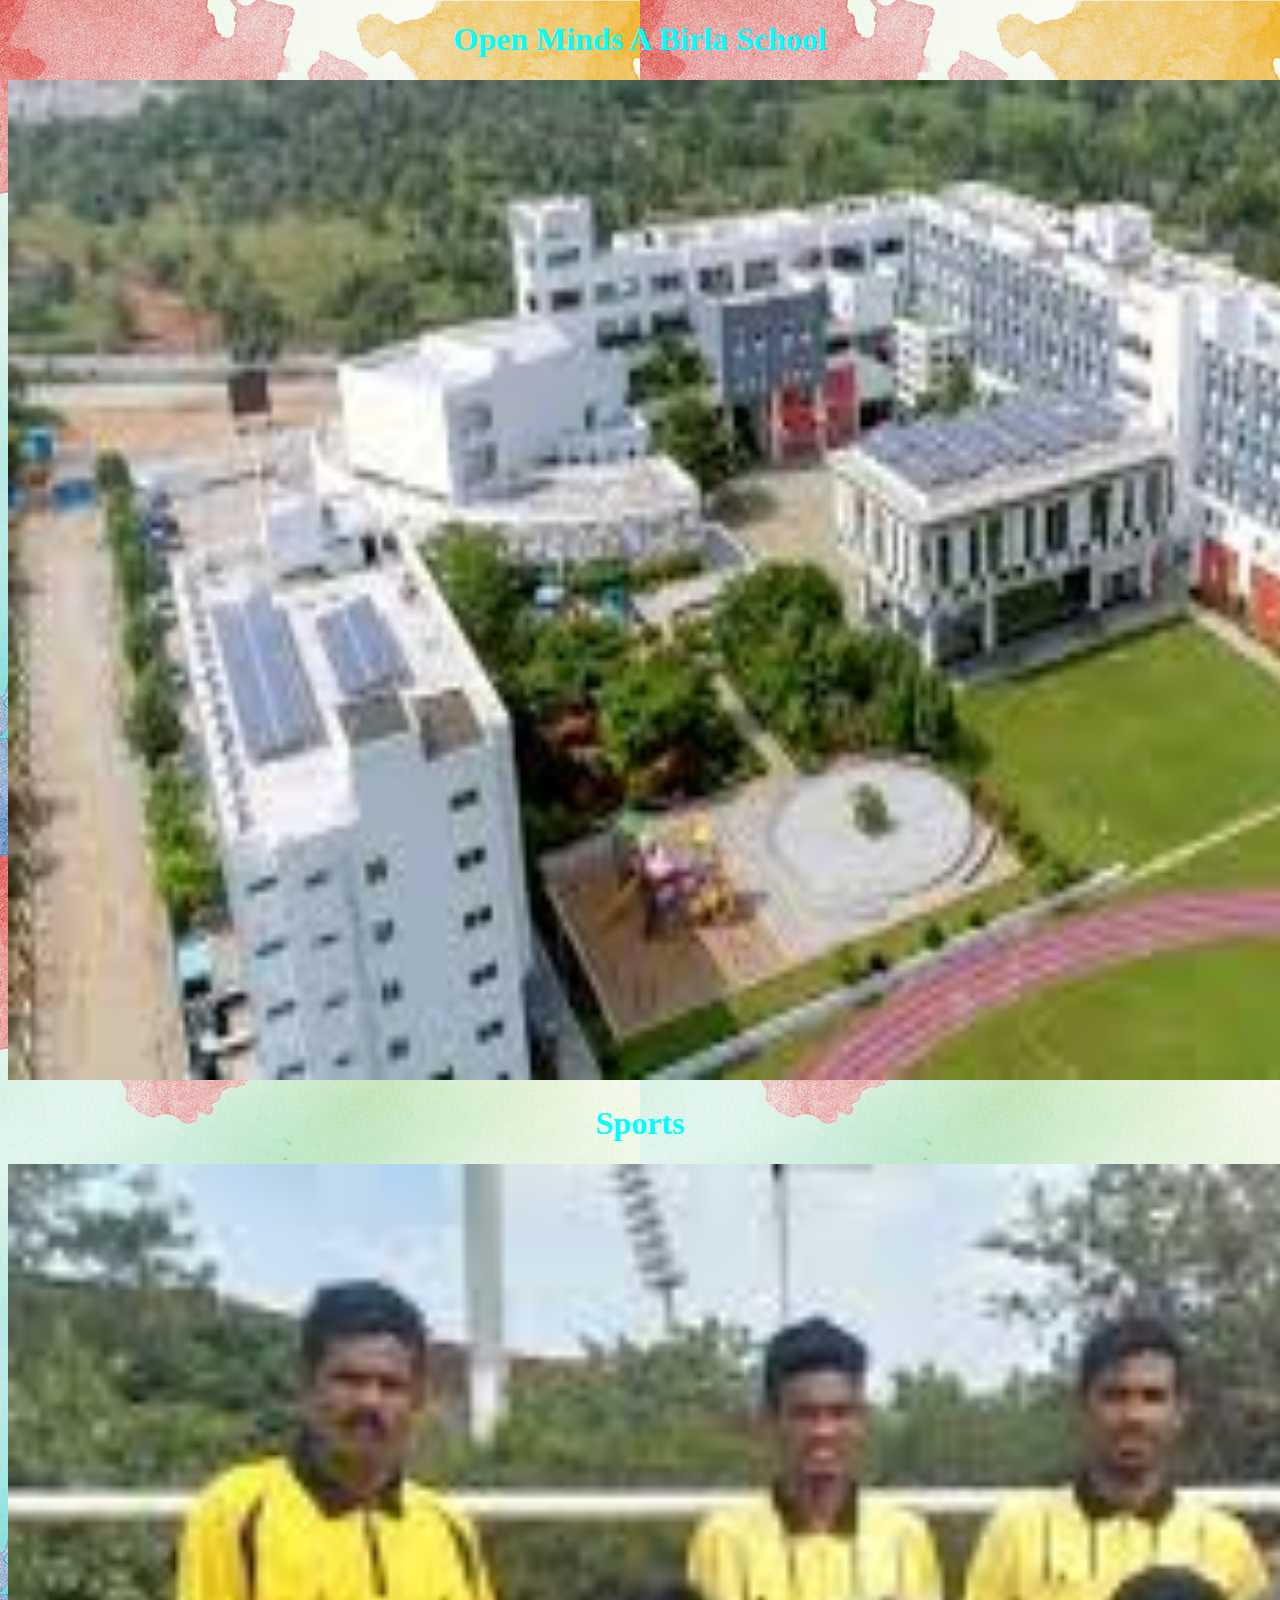
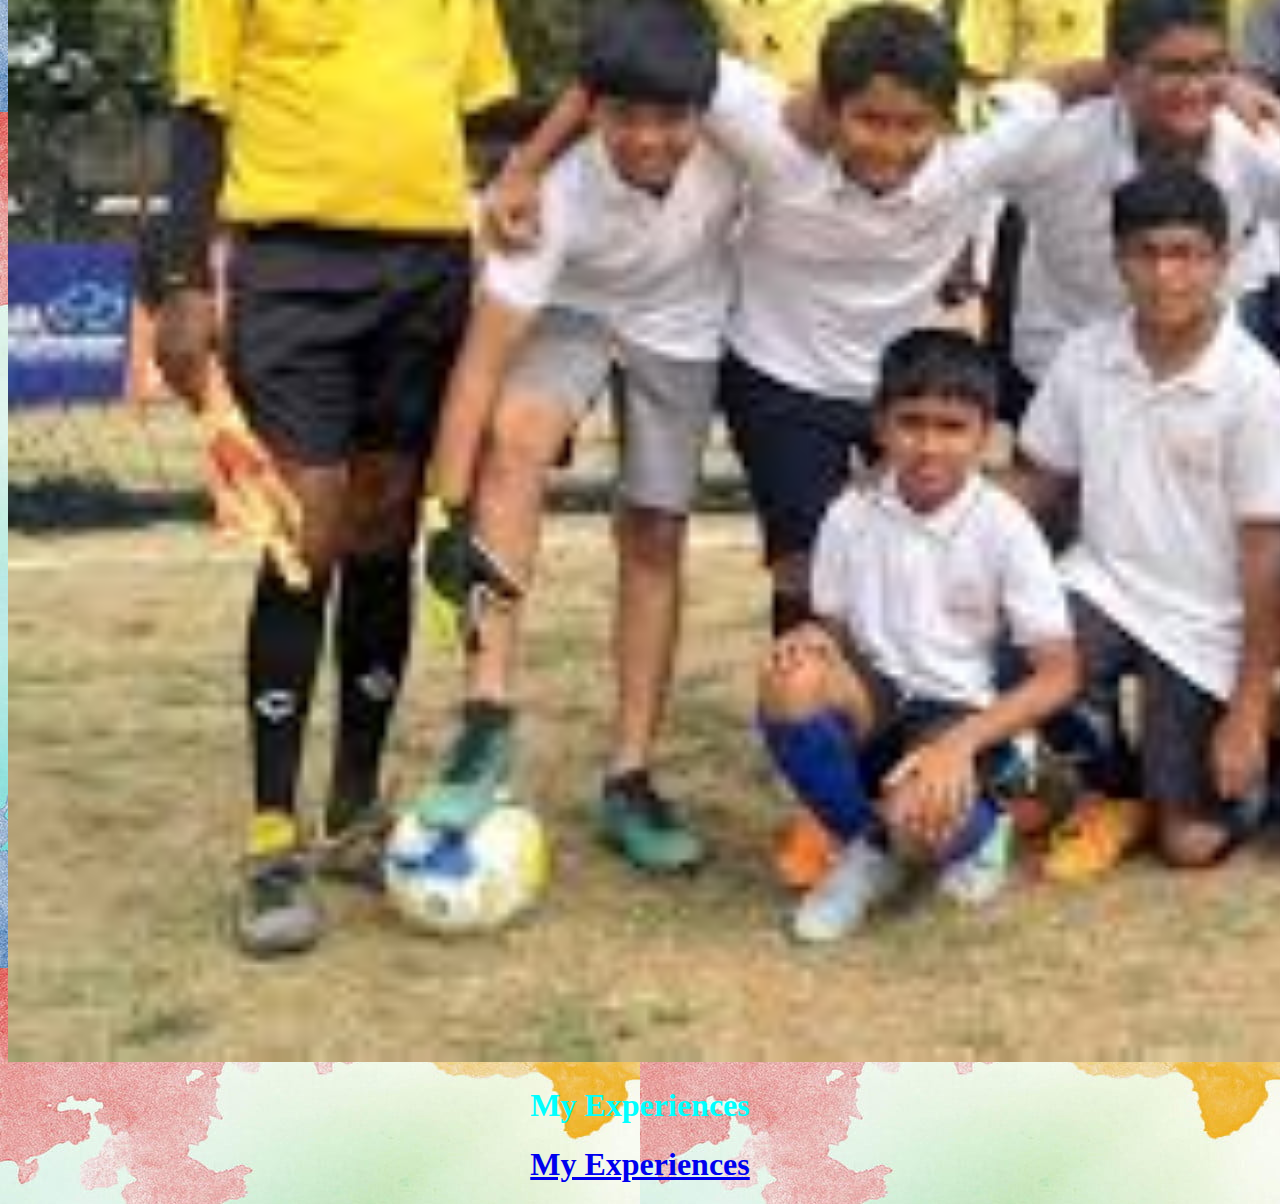
<file: index.html>
<!DOCTYPE html>
<html lang="en">
<head>
 
    <title>My School</title>
    <link rel="stylesheet" href="style.css" type="text/css">

  <style>
  h1{
      color: aqua;
  }



    body {
      background-image: url('backgroundpaint.jpg');
    }
 

        h1 {text-align: center;}
        p {text-align: center;}
        div {text-align: center;}
        </style>
        <style >
 .centerImage{
 text-align:center;
 display:block;            
  }
            </style> 
</head>
<body>
<h1>Open Minds A Birla School</h1>



<a href = "https://www.birlaopenmindspatna.org/"><img src ="open minds.jpeg" width=2000, height = 1000></a>
<p><h1>Sports</h1></p>
 <a href="http://www.openminds-hyderabad.com/sports.html"> <img src="opensports.jpeg" width= 2000,height = 1000 ></a>
<p><h1>My Experiences</h1></p>
 <h1><a href="myexperices.html">My Experiences</a></h1>





</body>
</html>
</file>
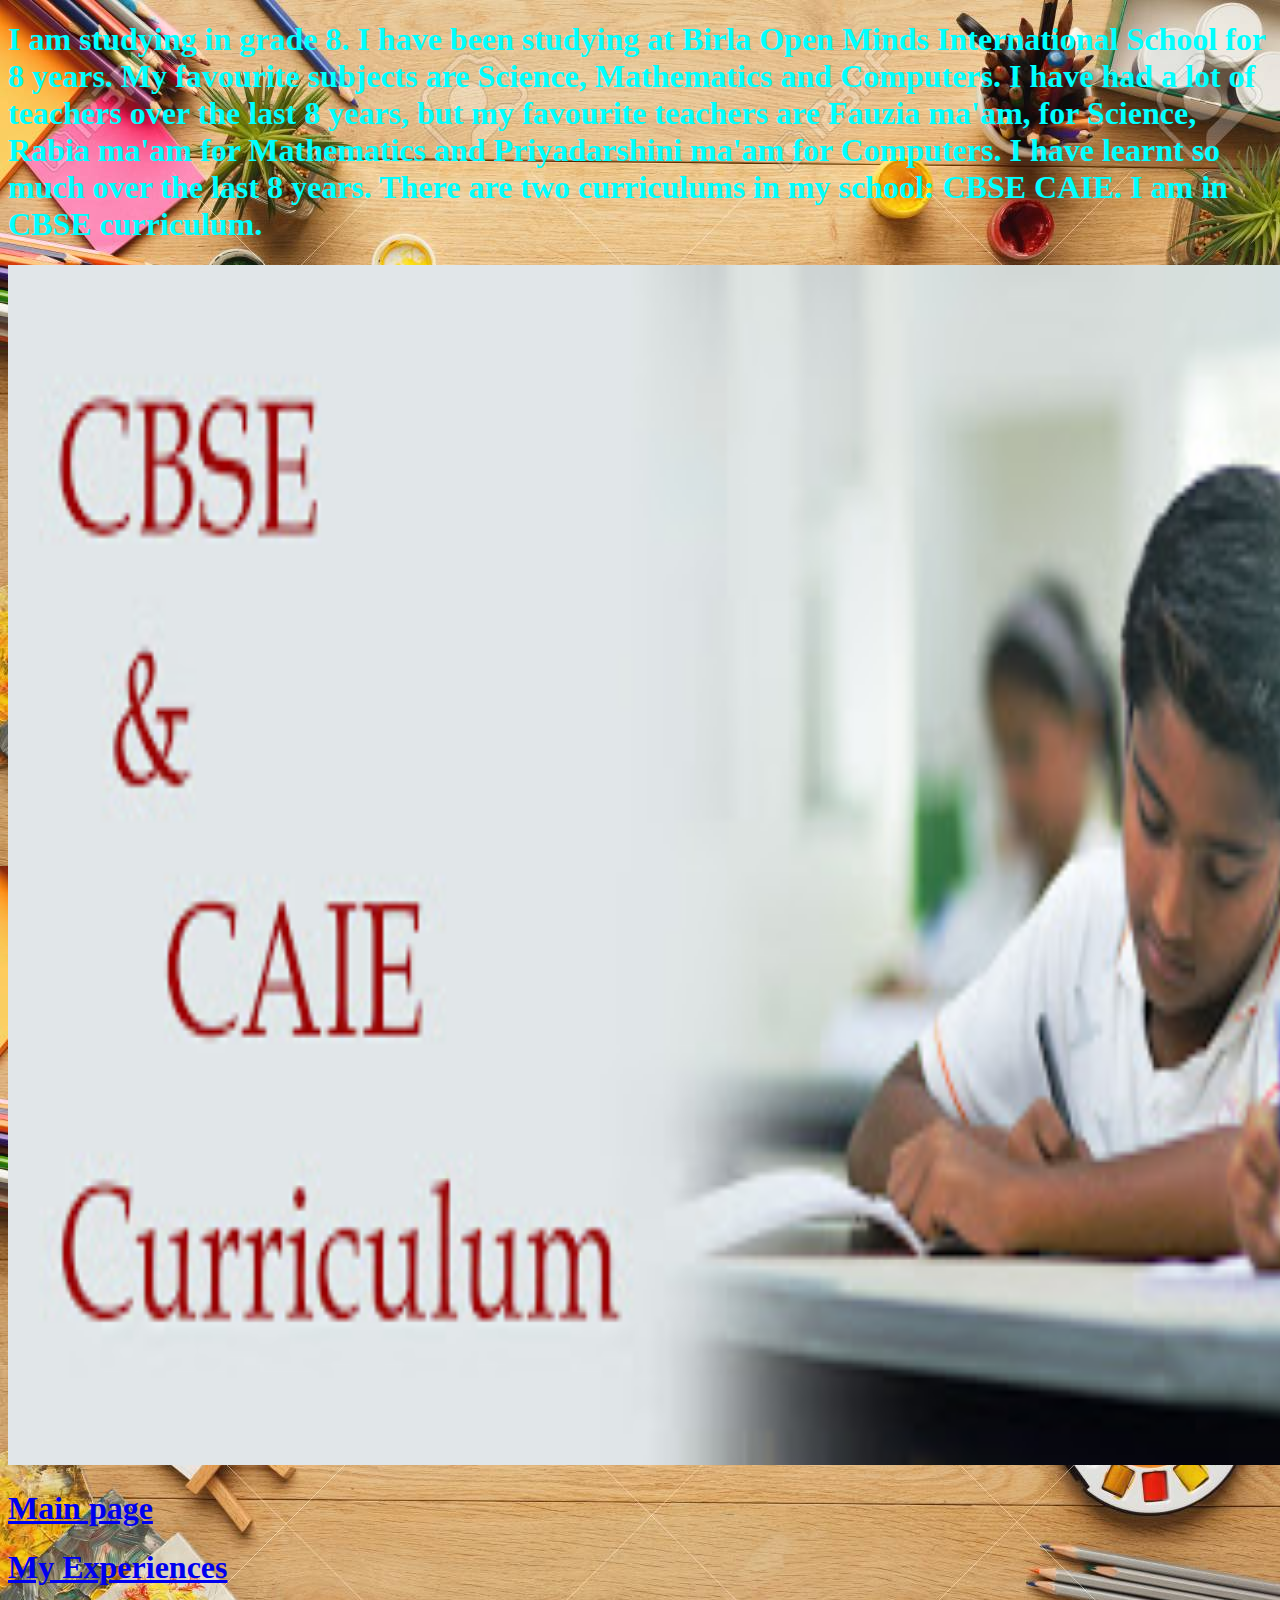
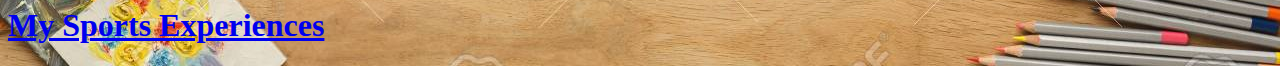
<file: my studies.html>
<!DOCTYPE html>
<html lang="en">
<head>
    <meta charset="UTF-8">
    <meta name="viewport" content="width=\, initial-scale=1.0">
    <title>My Studies Experience</title>
    <style>
        h1{
            color: aqua;
        }

        body {
      background-image: url('bacstudy.jpg');
    }

    </style>
</head>
<body>
 <p><h1>
 I am studying in grade 8. I have been studying at Birla Open Minds International School for 8 years. My favourite subjects are 
 Science, Mathematics and Computers. I have had a lot of teachers over the last 8 years, but my favourite teachers are Fauzia ma'am,
 for Science, Rabia ma'am for Mathematics and Priyadarshini ma'am for Computers. I have learnt so much over the last 8 years.
 There are two curriculums in my school:
 CBSE
 CAIE.
I am in CBSE curriculum.  
</h1></p>   

<img src="study.jpg" width="2000", height="1200">

<div class="menu">
    <h1> <a href="index.html">Main page</a></h1>
    <h1><a href="myexperices.html">My Experiences</a></h1>
   <h1> <a href="mysports.html">My Sports Experiences</a></h1>
    </div>

</body>
</html>
</file>
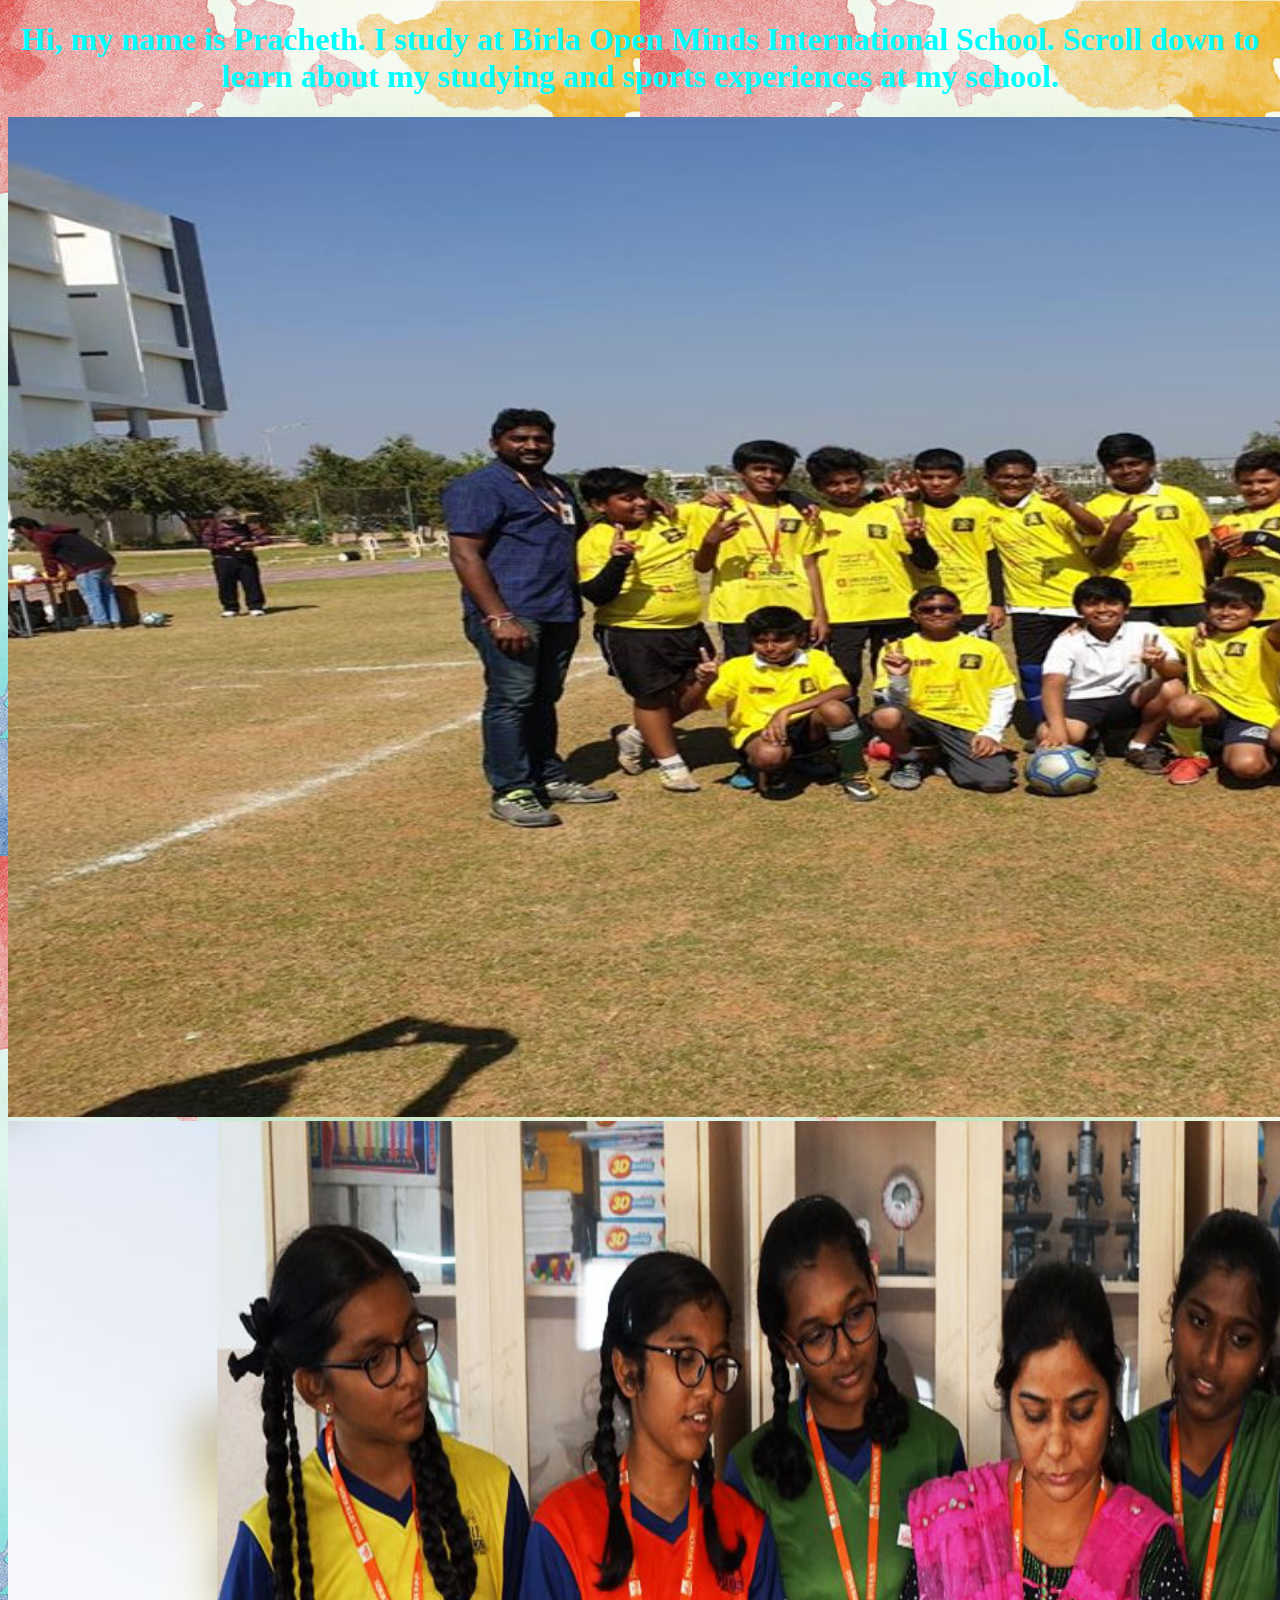
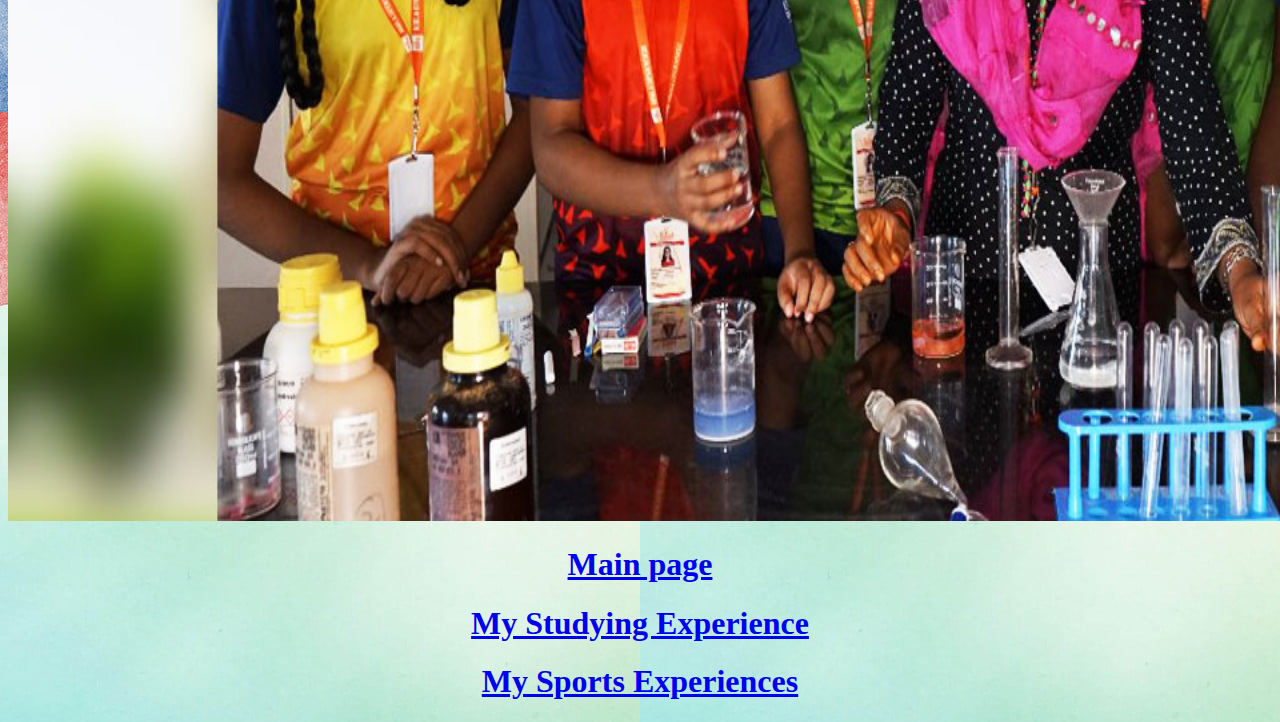
<file: myexperices.html>
<!DOCTYPE html>
<html lang="en">
<head>

   <style>
       h1{
        color: aqua;
    }
   </style> 
    <title>My Experiences</title>

</head>
<body>
   
<style>

body {
      background-image: url('backgroundpaint.jpg');
    }

h1 {text-align: center;}

</style>

    <p>
<c> <h1>Hi, my name is Pracheth. I study at Birla Open Minds International School. Scroll down to learn about my studying and sports 
    experiences at my school.
</h1></c>
    </p>

<img src="open minds.jpg" width="2000", height="1000">
<img src="studying.jpg" width="2000", height="1000">

<div class = "header">
    <div class="menu">
    <h1> <a href="index.html">Main page</a></h1>
    <h1><a href="my studies.html">My Studying Experience</a></h1>

   <h1> <a href="mysports.html">My Sports Experiences</a></h1>
    </div>
 </div>

</body>
</html>
</file>
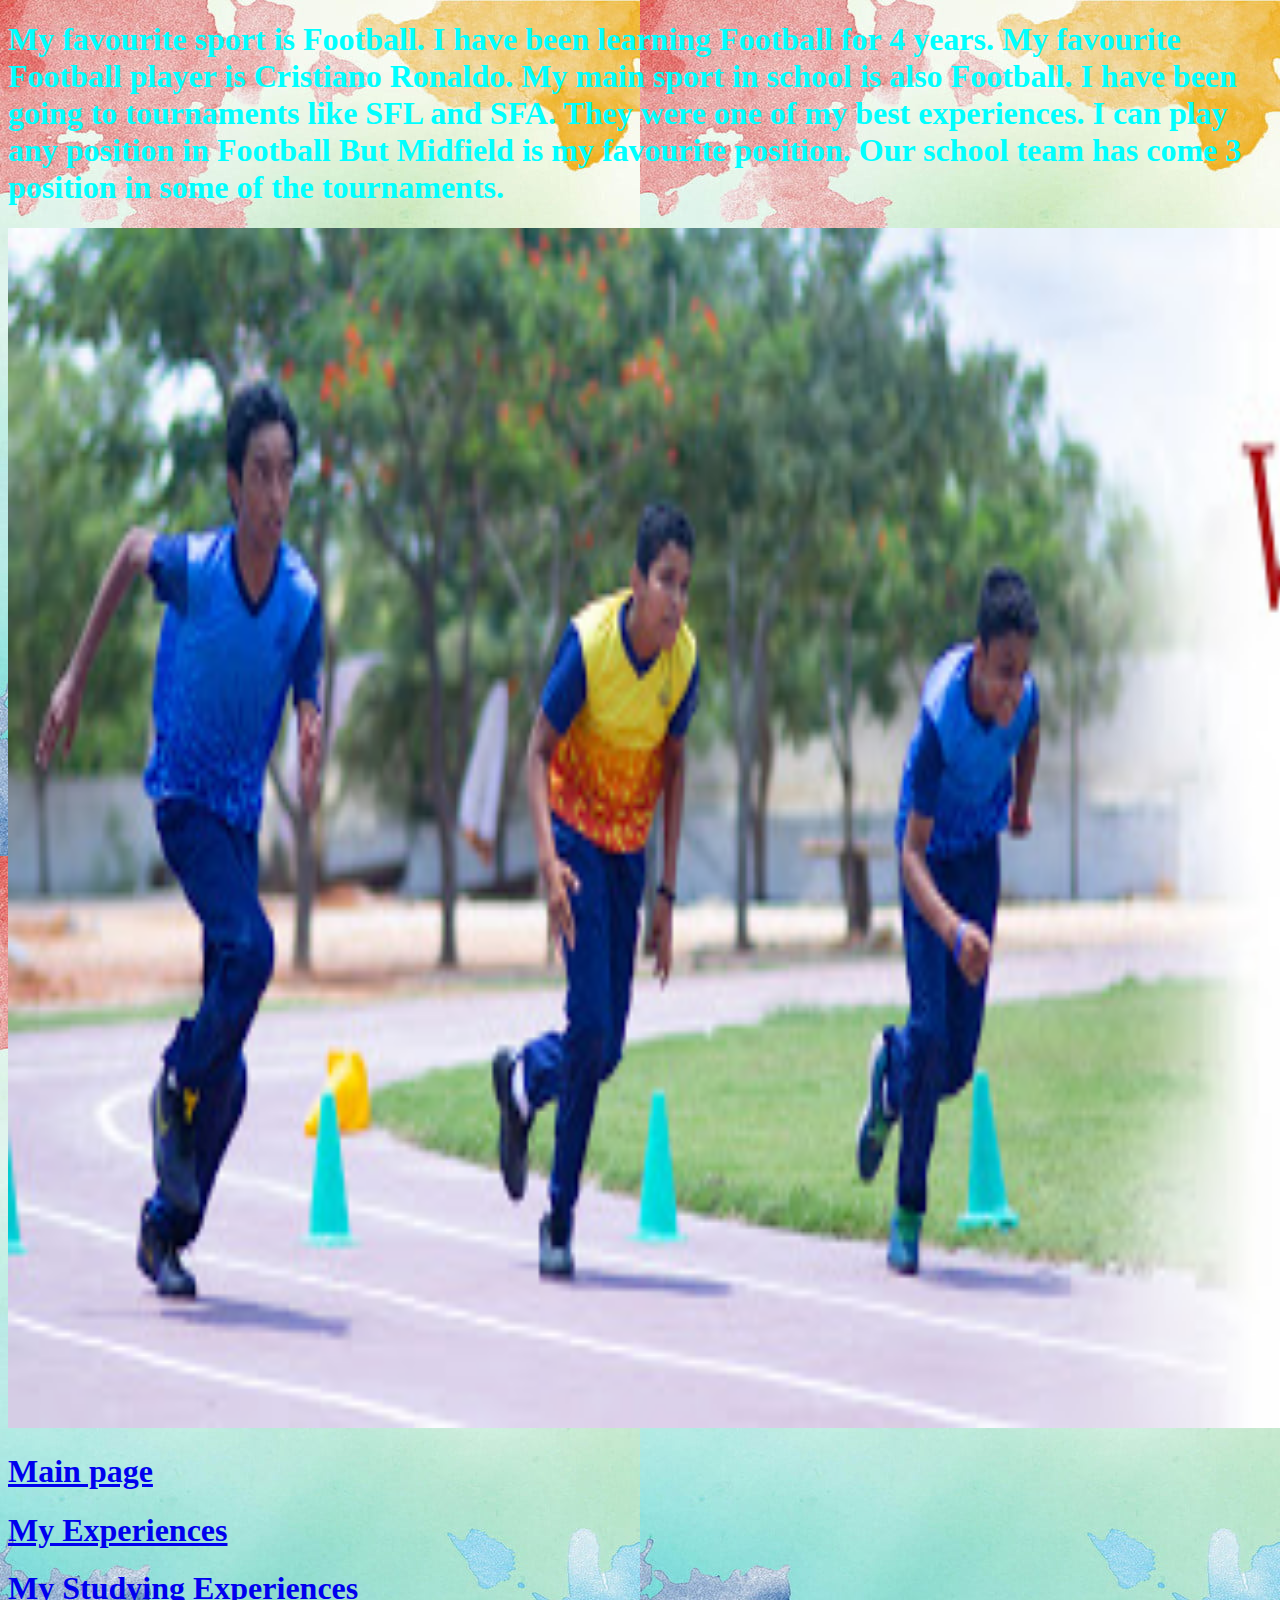
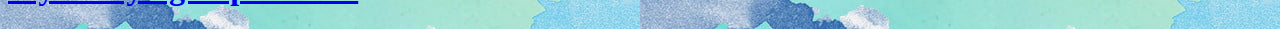
<file: mysports.html>
<!DOCTYPE html>
<html lang="en">
<head>
    <meta charset="UTF-8">
    <meta name="viewport" content="width=device-width, initial-scale=1.0">
    <title>My Sports Experience</title>
<style>
      body {
      background-image: url('backgroundpaint.jpg');
    }
    h1{
        color: aqua;
    }
</style>
</head>
<body>
    
<p><h1>
My favourite sport is Football. I have been learning Football for 4 years. My favourite Football player is Cristiano Ronaldo. My main 
sport in school is also Football. I have been going to tournaments like SFL and SFA. They were one of my best experiences. I can 
play any position in Football But Midfield is my favourite position. Our school team has come 3 position in some of the tournaments.       
</h1></p>

<img src="sporty.jpg" width="2000", height="1200">

<div class="menu">
    <h1> <a href="index.html">Main page</a></h1>
    <h1><a href="myexperices.html">My Experiences</a></h1>
   <h1> <a href="my studies.html">My Studying Experiences</a></h1>
    </div>

</body>
</html>
</file>
<file: style.css>
.menu{
    background-color: turquoise;
}

.header{
    background-color: blue;  
    display: flex;
    justify-content: space-between;
  }
  

  /* .h1{
      text-align: center;
    }
  .p {
      text-align: center;
    }
  .div {
      text-align: center;
    }
  */

  *{
    text-align: center;
    
  }
</file>
